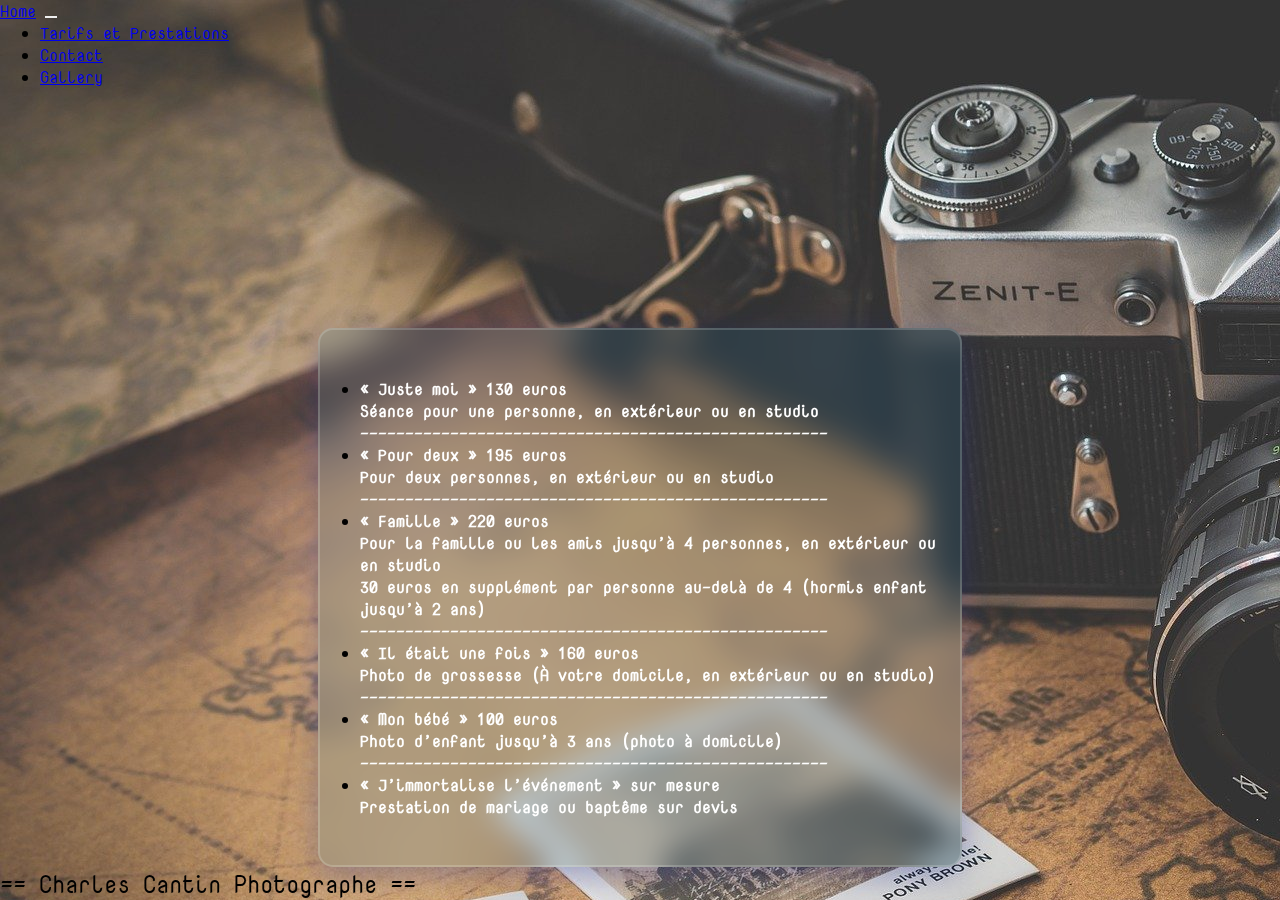
<file: tarif.html>
<!DOCTYPE html>
<html lang="fr">

<head>
    <meta charset="UTF-8">
    <meta http-equiv="X-UA-Compatible" content="IE=edge">
    <meta name="viewport" content="width=device-width, initial-scale=1.0">
    <meta name="description" content="charles cantin photographe -tarifs et prestations">
    <!-- CSS only -->
    <link href="https://cdn.jsdelivr.net/npm/bootstrap@5.1.3/dist/css/bootstrap.min.css" rel="stylesheet" integrity="sha384-1BmE4kWBq78iYhFldvKuhfTAU6auU8tT94WrHftjDbrCEXSU1oBoqyl2QvZ6jIW3" crossorigin="anonymous">
    <link rel="stylesheet" href="css/style.css">
    <title>tarifs et prestations</title>
</head>

<body>
    <nav class="navbar navbar-expand-lg navbar-light bg-light fixed-top">
        <div class="container-fluid">
            <a class="navbar-brand" href="index.html">Home</a>
            <button class="navbar-toggler" type="button" data-bs-toggle="collapse" data-bs-target="#navbarSupportedContent" aria-controls="navbarSupportedContent" aria-expanded="false" aria-label="Toggle navigation">
            <span class="navbar-toggler-icon"></span>
          </button>
            <div class="collapse navbar-collapse" id="navbarSupportedContent">
                <ul class="navbar-nav me-auto mb-2 mb-lg-0">
                    <li class="nav-item">
                        <a class="nav-link active" aria-current="page" href="tarif.html">Tarifs et Prestations</a>
                    </li>
                    <li class="nav-item">
                        <a class="nav-link active" href="contact.html">Contact</a>
                    </li>
                    <li class="nav-item">
                        <a class="nav-link active" href="gallery2.html">Gallery</a>
                    </li>

                </ul>

            </div>
        </div>
    </nav>

    <div class="cardTarif">
        <ul>
            <li>
                <p></p>
                <p>« Juste moi » 130 euros</p>
                <p>Séance pour une personne, en extérieur ou en studio</p>
                <p>----------------------------------------------------</p>
            </li>
            <li>
                <p>« Pour deux » 195 euros</p>
                <p>Pour deux personnes, en extérieur ou en studio</p>
                <p>----------------------------------------------------</p>
            </li>
            <li>
                <p>« Famille » 220 euros</p>
                <p>Pour la famille ou les amis jusqu’à 4 personnes, en extérieur ou en studio</p>
                <p>30 euros en supplément par personne au-delà de 4 (hormis enfant jusqu’à 2 ans)</p>
                <p>----------------------------------------------------</p>
            </li>
            <li>
                <p>« Il était une fois » 160 euros</p>
                <p>Photo de grossesse (À votre domicile, en extérieur ou en studio)</p>
                <p>----------------------------------------------------</p>

            </li>
            <li>
                <p>« Mon bébé » 100 euros</p>
                <p>Photo d’enfant jusqu’à 3 ans (photo à domicile)</p>
                <p>----------------------------------------------------</p>

            </li>
            <li>
                <p>« J’immortalise l’événement » sur mesure</p>
                <p>Prestation de mariage ou baptême sur devis</p>

            </li>
        </ul>
    </div>

    <footer> == Charles Cantin Photographe ==</footer>

    <script src="https://code.jquery.com/jquery-3.6.0.min.js" integrity="sha256-/xUj+3OJU5yExlq6GSYGSHk7tPXikynS7ogEvDej/m4=" crossorigin="anonymous"></script>
    <!-- JavaScript Bundle with Popper -->
    <script src="https://cdn.jsdelivr.net/npm/bootstrap@5.1.3/dist/js/bootstrap.bundle.min.js" integrity="sha384-ka7Sk0Gln4gmtz2MlQnikT1wXgYsOg+OMhuP+IlRH9sENBO0LRn5q+8nbTov4+1p" crossorigin="anonymous"></script>
    <script src="https://cdnjs.cloudflare.com/ajax/libs/gsap/3.9.1/gsap.min.js"></script>
    <script src="js/app.js"></script>
</body>

</html>
</file>
<file: css/style.css>
@import url('https://fonts.googleapis.com/css2?family=Lato:wght@300;400&family=Nova+Mono&family=Red+Hat+Display:ital,wght@0,400;1,300&display=swap');
* {
    margin: 0;
    border: 0;
}

body {
    display: flex;
    justify-content: center;
    flex-direction: column;
    /* color background found with https://imagecolorpicker.com/fr */
    /* font family find with https://www.whatfontis.com/?s3 */
    background: url("/assets/camera-1130731_1920.jpg") no-repeat fixed;
    height: 100vh;
    display: flex;
    justify-content: center;
    font-family: 'Nova Mono', monospace;
}

.logoContainer {
    display: flex;
    justify-content: center;
    flex-direction: column;
    width: 50%;
    height: 60%;
    margin: auto;
    align-items: center;
    background: #47555e;
    box-shadow: 0 8px 32px 0 rgba( 31, 38, 135, 0.37);
    backdrop-filter: blur( 5.5px);
    -webkit-backdrop-filter: blur( 5.5px);
    border-radius: 15px;
    border: 2px solid rgba( 255, 255, 255, 0.18);
}

.lineTop {
    display: flex;
    justify-content: space-between;
    color: white;
    width: 100%;
    height: 8%;
}

.lineLeft {
    width: 40%;
    height: 10%;
    background: white;
}

.lineRight {
    width: 40%;
    height: 10%;
    background: white;
}

.camera {
    margin-right: -9em;
    margin-top: -8em;
}

.name {
    display: flex;
    justify-content: center;
    color: white;
    font-size: 3em;
}

.lineBottom {
    width: 100%;
    height: 1%;
    background: white;
}

.cardTarif {
    display: flex;
    justify-content: center;
    flex-direction: column;
    width: 50%;
    height: 100%;
    margin: auto;
    align-items: center;
    background: rgba(8, 108, 165, 0.15);
    box-shadow: 0 8px 32px 0 rgba( 31, 38, 135, 0.37);
    backdrop-filter: blur( 15.5px);
    -webkit-backdrop-filter: blur( 5.5px);
    border-radius: 15px;
    border: 2px solid rgba( 255, 255, 255, 0.18);
    margin-top: 15em;
}

.cardTarif p {
    color: #ffffff;
    font-weight: bold;
    font-size: 1em;
}

.contactCard {
    display: flex;
    justify-content: center;
    flex-direction: column;
    width: 70%;
    height: 50%;
    margin: auto;
    align-items: center;
    background: rgba(8, 108, 165, 0.15);
    box-shadow: 0 8px 32px 0 rgba( 31, 38, 135, 0.37);
    backdrop-filter: blur( 15.5px);
    -webkit-backdrop-filter: blur( 5.5px);
    border-radius: 15px;
    border: 2px solid rgba( 255, 255, 255, 0.18);
    margin-top: 15em;
}

.contactCard label {
    font-size: 1.5em;
    color: #e2d7d3;
}


/*gallery css */

.container {
    margin-top: 105em;
}

.row {
    color: black;
    font-weight: bold;
    background-color: antiquewhite;
}

.portfolio-menu {
    text-align: center;
}

.portfolio-menu ul li {
    display: inline-block;
    margin: 0;
    list-style: none;
    padding: 10px 15px;
    cursor: pointer;
    -webkit-transition: all 05s ease;
    -moz-transition: all 05s ease;
    -ms-transition: all 05s ease;
    -o-transition: all 05s ease;
    transition: all .5s ease;
}

.portfolio-item {
    position: relative;
    scroll-behavior: auto;
    margin-top: 5em;
}

.portfolio-item .item {
    /*width:303px;*/
    float: left;
    margin-bottom: 10px;
}

footer {
    display: flex;
    justify-content: left;
    font-size: 1.5em;
    position: relative;
}

@media screen and (max-device-width: 770) {
    .logoContainer {
        display: flex;
        justify-content: center;
        flex-direction: column;
        width: 80%;
        height: 60%;
        margin: auto;
        align-items: center;
        background: #47555e;
        box-shadow: 0 8px 32px 0 rgba( 31, 38, 135, 0.37);
        backdrop-filter: blur( 5.5px);
        -webkit-backdrop-filter: blur( 5.5px);
        border-radius: 15px;
        border: 2px solid rgba( 255, 255, 255, 0.18);
    }
    .cardTarif {
        display: flex;
        justify-content: space-around;
        font-size: 1em;
        width: 90%;
        height: 600%;
        margin-top: 15em;
    }
    .contactCard {
        display: flex;
        justify-content: space-around;
        font-size: 1em;
        width: 90%;
        height: 600%;
        margin-top: 1em;
        padding-left: 2em;
    }
    .portfolio-menu {
        display: flex;
        justify-content: space-around;
        text-align: center;
        padding: 1em;
    }
}

.reseaux {
    display: flex;
    align-items: flex-end;
    justify-content: center;
}

@media screen and (max-width: 1027px) {
    .cardTarif {
        display: flex;
        justify-content: center;
        font-size: 1em;
        width: 95%;
        height: 600%;
        margin-top: 40em;
    }
}

@media screen and (max-width: 475px) {
    .cardTarif {
        display: flex;
        justify-content: center;
        font-size: 1em;
        width: 95%;
        height: 600%;
        margin-top: 40em;
    }
    .contactCard {
        display: flex;
        justify-content: center;
        font-size: 1em;
        width: 95%;
        height: 600%;
        margin-top: 10em;
        padding-left: 2em;
    }
    .logoContainer {
        display: flex;
        justify-content: center;
        flex-direction: column;
        width: 80%;
        height: 60%;
        margin: auto;
        align-items: center;
        background: #47555e;
        box-shadow: 0 8px 32px 0 rgba( 31, 38, 135, 0.37);
        backdrop-filter: blur( 5.5px);
        -webkit-backdrop-filter: blur( 5.5px);
        border-radius: 15px;
        border: 2px solid rgba( 255, 255, 255, 0.18);
    }
}
</file>
